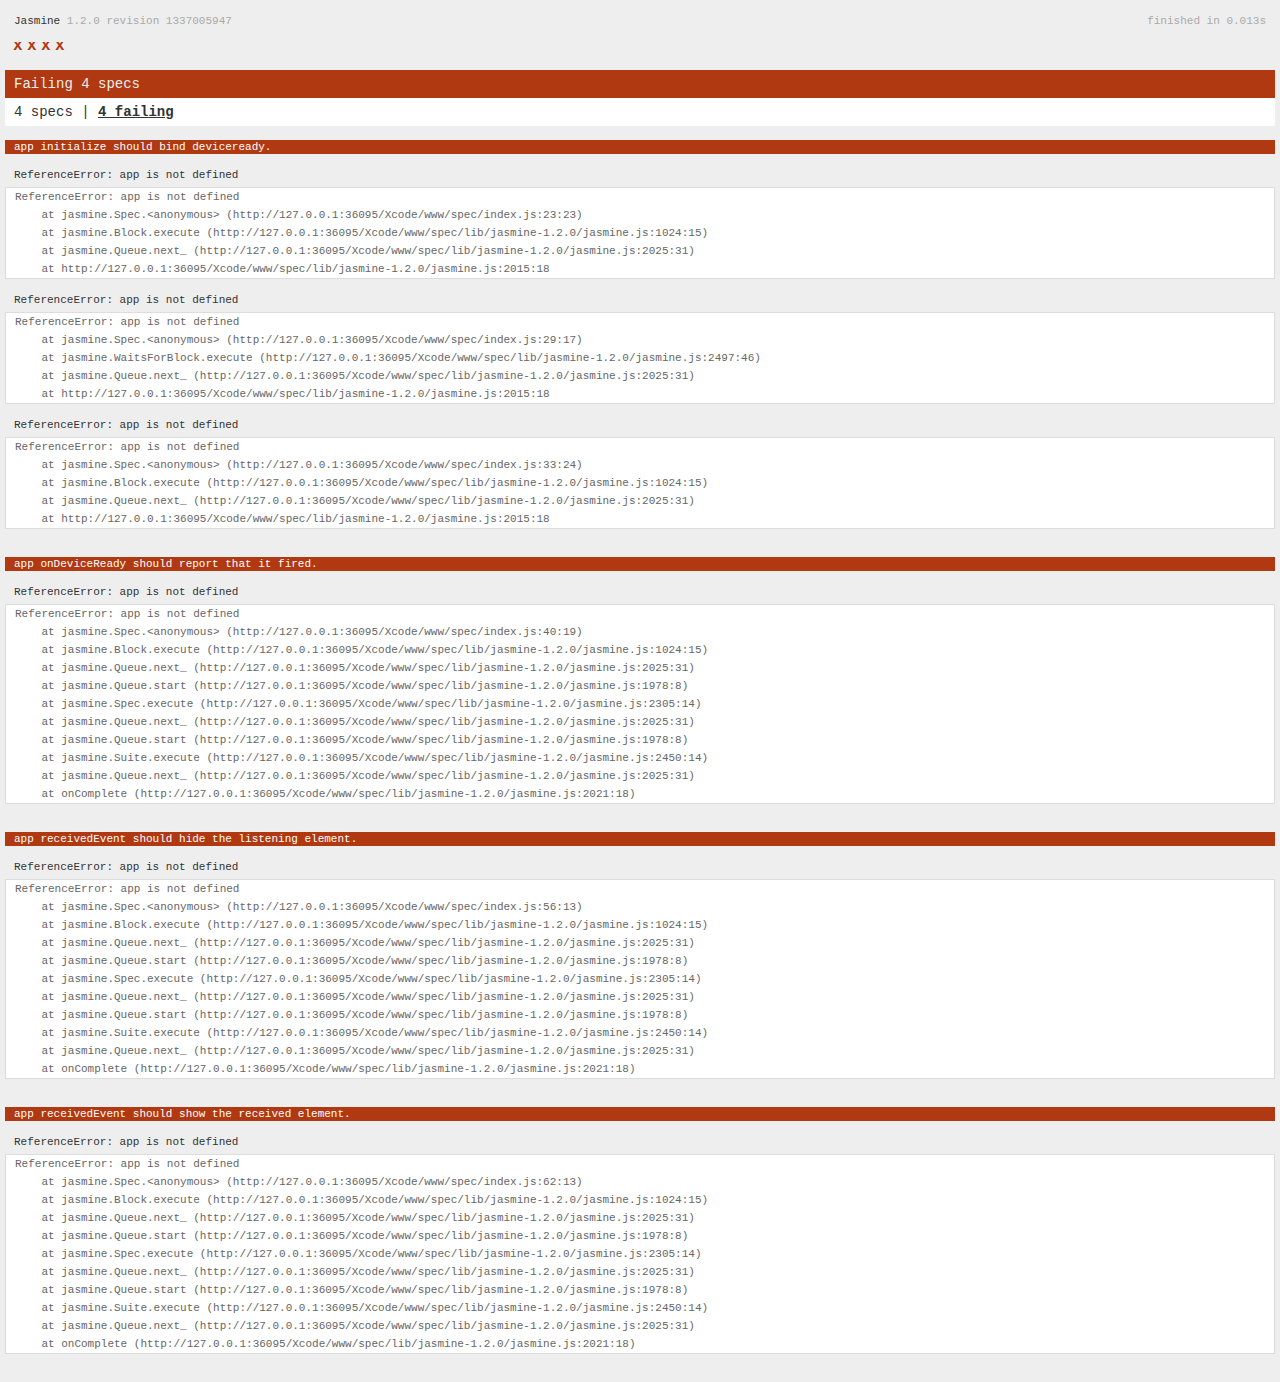
<file: Xcode/www/spec.html>
<!DOCTYPE html>
<!--
    Licensed to the Apache Software Foundation (ASF) under one
    or more contributor license agreements.  See the NOTICE file
    distributed with this work for additional information
    regarding copyright ownership.  The ASF licenses this file
    to you under the Apache License, Version 2.0 (the
    "License"); you may not use this file except in compliance
    with the License.  You may obtain a copy of the License at

    http://www.apache.org/licenses/LICENSE-2.0

    Unless required by applicable law or agreed to in writing,
    software distributed under the License is distributed on an
    "AS IS" BASIS, WITHOUT WARRANTIES OR CONDITIONS OF ANY
     KIND, either express or implied.  See the License for the
    specific language governing permissions and limitations
    under the License.
-->
<html>
    <head>
        <title>Jasmine Spec Runner</title>

        <!-- jasmine source -->
        <link rel="shortcut icon" type="image/png" href="spec/lib/jasmine-1.2.0/jasmine_favicon.png">
        <link rel="stylesheet" type="text/css" href="spec/lib/jasmine-1.2.0/jasmine.css">
        <script type="text/javascript" src="spec/lib/jasmine-1.2.0/jasmine.js"></script>
        <script type="text/javascript" src="spec/lib/jasmine-1.2.0/jasmine-html.js"></script>

        <!-- include source files here... -->
        <script type="text/javascript" src="js/index.js"></script>

        <!-- include spec files here... -->
        <script type="text/javascript" src="spec/helper.js"></script>
        <script type="text/javascript" src="spec/index.js"></script>

        <script type="text/javascript">
            (function() {
                var jasmineEnv = jasmine.getEnv();
                jasmineEnv.updateInterval = 1000;

                var htmlReporter = new jasmine.HtmlReporter();

                jasmineEnv.addReporter(htmlReporter);

                jasmineEnv.specFilter = function(spec) {
                    return htmlReporter.specFilter(spec);
                };

                var currentWindowOnload = window.onload;

                window.onload = function() {
                    if (currentWindowOnload) {
                        currentWindowOnload();
                    }
                    execJasmine();
                };

                function execJasmine() {
                    jasmineEnv.execute();
                }
            })();
        </script>
    </head>
    <body>
        <div id="stage" style="display:none;"></div>
    </body>
</html>
</file>
<file: Xcode/www/spec/lib/jasmine-1.2.0/jasmine.css>
body { background-color: #eeeeee; padding: 0; margin: 5px; overflow-y: scroll; }

#HTMLReporter { font-size: 11px; font-family: Monaco, "Lucida Console", monospace; line-height: 14px; color: #333333; }
#HTMLReporter a { text-decoration: none; }
#HTMLReporter a:hover { text-decoration: underline; }
#HTMLReporter p, #HTMLReporter h1, #HTMLReporter h2, #HTMLReporter h3, #HTMLReporter h4, #HTMLReporter h5, #HTMLReporter h6 { margin: 0; line-height: 14px; }
#HTMLReporter .banner, #HTMLReporter .symbolSummary, #HTMLReporter .summary, #HTMLReporter .resultMessage, #HTMLReporter .specDetail .description, #HTMLReporter .alert .bar, #HTMLReporter .stackTrace { padding-left: 9px; padding-right: 9px; }
#HTMLReporter #jasmine_content { position: fixed; right: 100%; }
#HTMLReporter .version { color: #aaaaaa; }
#HTMLReporter .banner { margin-top: 14px; }
#HTMLReporter .duration { color: #aaaaaa; float: right; }
#HTMLReporter .symbolSummary { overflow: hidden; *zoom: 1; margin: 14px 0; }
#HTMLReporter .symbolSummary li { display: block; float: left; height: 7px; width: 14px; margin-bottom: 7px; font-size: 16px; }
#HTMLReporter .symbolSummary li.passed { font-size: 14px; }
#HTMLReporter .symbolSummary li.passed:before { color: #5e7d00; content: "\02022"; }
#HTMLReporter .symbolSummary li.failed { line-height: 9px; }
#HTMLReporter .symbolSummary li.failed:before { color: #b03911; content: "x"; font-weight: bold; margin-left: -1px; }
#HTMLReporter .symbolSummary li.skipped { font-size: 14px; }
#HTMLReporter .symbolSummary li.skipped:before { color: #bababa; content: "\02022"; }
#HTMLReporter .symbolSummary li.pending { line-height: 11px; }
#HTMLReporter .symbolSummary li.pending:before { color: #aaaaaa; content: "-"; }
#HTMLReporter .bar { line-height: 28px; font-size: 14px; display: block; color: #eee; }
#HTMLReporter .runningAlert { background-color: #666666; }
#HTMLReporter .skippedAlert { background-color: #aaaaaa; }
#HTMLReporter .skippedAlert:first-child { background-color: #333333; }
#HTMLReporter .skippedAlert:hover { text-decoration: none; color: white; text-decoration: underline; }
#HTMLReporter .passingAlert { background-color: #a6b779; }
#HTMLReporter .passingAlert:first-child { background-color: #5e7d00; }
#HTMLReporter .failingAlert { background-color: #cf867e; }
#HTMLReporter .failingAlert:first-child { background-color: #b03911; }
#HTMLReporter .results { margin-top: 14px; }
#HTMLReporter #details { display: none; }
#HTMLReporter .resultsMenu, #HTMLReporter .resultsMenu a { background-color: #fff; color: #333333; }
#HTMLReporter.showDetails .summaryMenuItem { font-weight: normal; text-decoration: inherit; }
#HTMLReporter.showDetails .summaryMenuItem:hover { text-decoration: underline; }
#HTMLReporter.showDetails .detailsMenuItem { font-weight: bold; text-decoration: underline; }
#HTMLReporter.showDetails .summary { display: none; }
#HTMLReporter.showDetails #details { display: block; }
#HTMLReporter .summaryMenuItem { font-weight: bold; text-decoration: underline; }
#HTMLReporter .summary { margin-top: 14px; }
#HTMLReporter .summary .suite .suite, #HTMLReporter .summary .specSummary { margin-left: 14px; }
#HTMLReporter .summary .specSummary.passed a { color: #5e7d00; }
#HTMLReporter .summary .specSummary.failed a { color: #b03911; }
#HTMLReporter .description + .suite { margin-top: 0; }
#HTMLReporter .suite { margin-top: 14px; }
#HTMLReporter .suite a { color: #333333; }
#HTMLReporter #details .specDetail { margin-bottom: 28px; }
#HTMLReporter #details .specDetail .description { display: block; color: white; background-color: #b03911; }
#HTMLReporter .resultMessage { padding-top: 14px; color: #333333; }
#HTMLReporter .resultMessage span.result { display: block; }
#HTMLReporter .stackTrace { margin: 5px 0 0 0; max-height: 224px; overflow: auto; line-height: 18px; color: #666666; border: 1px solid #ddd; background: white; white-space: pre; }

#TrivialReporter { padding: 8px 13px; position: absolute; top: 0; bottom: 0; left: 0; right: 0; overflow-y: scroll; background-color: white; font-family: "Helvetica Neue Light", "Lucida Grande", "Calibri", "Arial", sans-serif; /*.resultMessage {*/ /*white-space: pre;*/ /*}*/ }
#TrivialReporter a:visited, #TrivialReporter a { color: #303; }
#TrivialReporter a:hover, #TrivialReporter a:active { color: blue; }
#TrivialReporter .run_spec { float: right; padding-right: 5px; font-size: .8em; text-decoration: none; }
#TrivialReporter .banner { color: #303; background-color: #fef; padding: 5px; }
#TrivialReporter .logo { float: left; font-size: 1.1em; padding-left: 5px; }
#TrivialReporter .logo .version { font-size: .6em; padding-left: 1em; }
#TrivialReporter .runner.running { background-color: yellow; }
#TrivialReporter .options { text-align: right; font-size: .8em; }
#TrivialReporter .suite { border: 1px outset gray; margin: 5px 0; padding-left: 1em; }
#TrivialReporter .suite .suite { margin: 5px; }
#TrivialReporter .suite.passed { background-color: #dfd; }
#TrivialReporter .suite.failed { background-color: #fdd; }
#TrivialReporter .spec { margin: 5px; padding-left: 1em; clear: both; }
#TrivialReporter .spec.failed, #TrivialReporter .spec.passed, #TrivialReporter .spec.skipped { padding-bottom: 5px; border: 1px solid gray; }
#TrivialReporter .spec.failed { background-color: #fbb; border-color: red; }
#TrivialReporter .spec.passed { background-color: #bfb; border-color: green; }
#TrivialReporter .spec.skipped { background-color: #bbb; }
#TrivialReporter .messages { border-left: 1px dashed gray; padding-left: 1em; padding-right: 1em; }
#TrivialReporter .passed { background-color: #cfc; display: none; }
#TrivialReporter .failed { background-color: #fbb; }
#TrivialReporter .skipped { color: #777; background-color: #eee; display: none; }
#TrivialReporter .resultMessage span.result { display: block; line-height: 2em; color: black; }
#TrivialReporter .resultMessage .mismatch { color: black; }
#TrivialReporter .stackTrace { white-space: pre; font-size: .8em; margin-left: 10px; max-height: 5em; overflow: auto; border: 1px inset red; padding: 1em; background: #eef; }
#TrivialReporter .finished-at { padding-left: 1em; font-size: .6em; }
#TrivialReporter.show-passed .passed, #TrivialReporter.show-skipped .skipped { display: block; }
#TrivialReporter #jasmine_content { position: fixed; right: 100%; }
#TrivialReporter .runner { border: 1px solid gray; display: block; margin: 5px 0; padding: 2px 0 2px 10px; }
</file>
